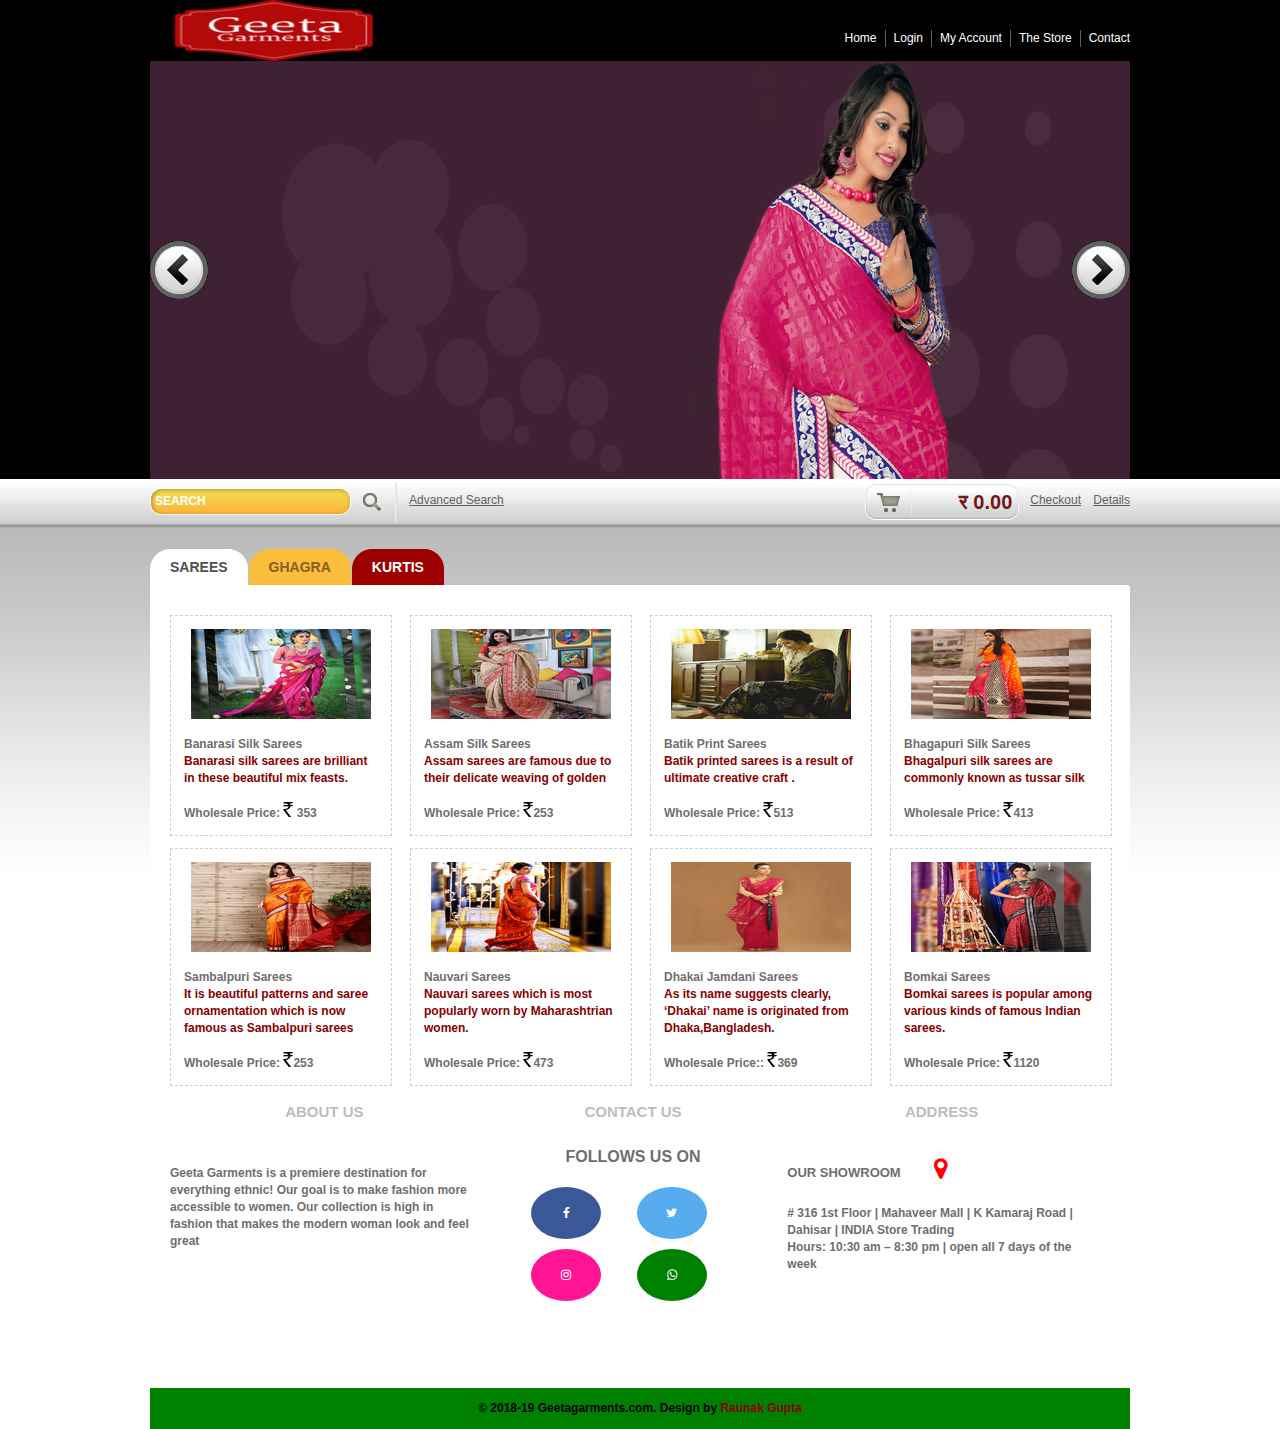
<file: wing-the-air/index.html>
<html xmlns="http://www.w3.org/1999/xhtml">
<head>
<title>Geeta Garments</title>
<meta http-equiv="Content-type" content="text/html; charset=utf-8" />
<link rel="stylesheet" href="css/style.css" type="text/css" media="all" />
<link rel="stylesheet" href="https://cdnjs.cloudflare.com/ajax/libs/font-awesome/4.7.0/css/font-awesome.min.css">
<script src="js/jquery-1.4.1.min.js" type="text/javascript"></script>
<script src="js/jquery.jcarousel.pack.js" type="text/javascript"></script>
<script src="js/jquery.slide.js" type="text/javascript"></script>
<script src="js/jquery-func.js" type="text/javascript"></script>
</head>
<body>

<div id="top">
  <div class="shell">

  <div id="header">
      <h1 id="logo"><a href="#">Geeta Garments</a></h1>
      <div id="navigation">
        <ul>
          <li><a href="#">Home</a></li>
          <li><a href="login.php">Login</a></li>
          <li><a href="#">My Account</a></li>
          <li><a href="#">The Store</a></li>
          <li class="last"><a href="#">Contact</a></li>
        </ul>
      </div>
    </div>

    <div id="slider">
      <div id="slider-holder">
        <ul>
          <li><a href="#"><img src="css/images/slide1.jpg" alt="" /></a></li>
          <li><a href="#"><img src="css/images/slide2.jpg" alt="" /></a></li>
          <li><a href="#"><img src="css/images/slide3.jpg" alt="" /></a></li>
          <li><a href="#"><img src="css/images/slide4.jpg" alt="" /></a></li>
          <li><a href="#"><img src="css/images/slide5.jpg" alt="" /></a></li>
          <li><a href="#"><img src="css/images/slide6.jpg" alt="" /></a></li>
        </ul>
      </div>
      <div id="slider-nav"> <a href="#" class="prev">Previous</a> <a href="#" class="next">Next</a> </div>
    </div>

	</div>
</div>

<div id="main">
  <div class="shell">
    
    <div class="options">
      <div class="search">
        <form action="#" method="post">
          <span class="field">
          <input type="text" class="blink" value="SEARCH" title="SEARCH" />
          </span>
          <input type="text" class="search-submit" value="GO" />
        </form>
      </div>
      <span class="left"><a href="#">Advanced Search</a></span>
      <div class="right"> <span class="cart"> <a href="#" class="cart-ico">&nbsp;</a> <strong>&#2352; 0.00</strong> </span> <span class="left more-links"> <a href="#">Checkout</a> <a href="#">Details</a> </span> </div>
    </div>
    
    <div id="content">
      
      <div class="tabs">
        <ul>
		<li><a href="#" class="active"><span>Sarees</span></a></li>
          <li><a href="#"><span>Ghagra</span></a></li>
          <li><a href="#" class="red"><span>Kurtis</span></a></li>
       
        </ul>
      </div>
     
      <div id="container">
        <div class="tabbed">
          
          <div class="tab-content" style="display:block;">
            <div class="items">
            
               <div class="cl">&nbsp;</div>
              <ul>
                <li>
                  <div class="image"> <a href="#"><img src="css/images/fg.jpg" alt="" /></a> </div>
                  <p><br> <b>Banarasi Silk Sarees<b><br />
                    <span>Banarasi silk sarees are brilliant in these beautiful mix feasts.</span><br />
                    </p>
                  <p class="price">Wholesale Price:&nbsp;<img src="css/images/Rs.png"/> 353 </p>
                </li>
                <li>
                  <div class="image"> <a href="#"><img src="css/images/fg1.jpg" alt="" /></a> </div>
                  <p><br> Assam Silk Sarees<br />
                     <span> Assam sarees are famous due to their delicate weaving of golden</span><br />
                    </p>
                  <p class="price">Wholesale Price:&nbsp;<img src="css/images/Rs.png"/>253 </p>
                </li>
                <li>
                  <div class="image"> <a href="#"><img src="css/images/fg2.jpg" alt="" /></a> </div>
                  <p><br>Batik Print Sarees<br />
                    <span>Batik printed sarees is a result of ultimate creative craft .</span><br />
                   </p>
                  <p class="price">Wholesale Price:&nbsp;<img src="css/images/Rs.png"/>513 </p>
                </li>
                <li>
                  <div class="image"> <a href="#"><img src="css/images/fg3.jpg" alt="" /></a> </div>
                  <p><br>Bhagapuri Silk Sarees <br />
                    <span>Bhagalpuri silk sarees are commonly known as tussar silk</span><br />
                    </p>
                  <p class="price">Wholesale Price:&nbsp;<img src="css/images/Rs.png"/>413 </p>
                </li>
                <li>
                  <div class="image"> <a href="#"><img src="css/images/fg4.jpg" alt="" /></a> </div>
                  <p><br>Sambalpuri Sarees<br />
                  <span>It is beautiful patterns and saree ornamentation which is now famous as Sambalpuri sarees</span><br />
                   </p>
                  <p class="price">Wholesale Price:&nbsp;<img src="css/images/Rs.png"/>253</p>
                </li>
                <li>
                  <div class="image"> <a href="#"><img src="css/images/fg5.jpg" alt="" /></a> </div>
                  <p><br>Nauvari Sarees <br />
                   <span> Nauvari sarees which is most popularly worn by Maharashtrian women.</span><br />
                    </p>
                  <p class="price">Wholesale Price:&nbsp;<img src="css/images/Rs.png"/>473 </p>
                </li>
                <li>
                  <div class="image"> <a href="#"><img src="css/images/fg6.jpg" alt="" /></a> </div>
                  <p><br>Dhakai Jamdani Sarees<br />
                   <span>As its name suggests clearly, ‘Dhakai’ name is originated from Dhaka,Bangladesh. </span><br />
                   </p>
                  <p class="price">Wholesale Price::&nbsp;<img src="css/images/Rs.png"/>369</p>
                </li>
                <li>
                  <div class="image"> <a href="#"><img src="css/images/fg7.jpg" alt="" /></a> </div>
                  <p><br>Bomkai Sarees<br />
                    <span>Bomkai sarees is popular among various kinds of famous Indian sarees.</span><br />
                   </p>
                  <p class="price">Wholesale Price:&nbsp;<img src="css/images/Rs.png"/>1120 </p>
                </li>
               </ul>
              <div class="cl">&nbsp;</div>
            </div>
          </div>
  
          
          <div class="tab-content">
            <div class="items">
              
            </div>
          </div>
         
          <div class="tab-content">
            <div class="items">
             
			 </div>
          </div>
         
        </div>

        <div class="brands">
          <div class="items">
            
              <div id="d1">
				<h3><center>About Us</center></h3>
				<br><br><b>Geeta Garments is a premiere destination for everything ethnic! Our goal is
				to make fashion more accessible to women. Our collection is high in fashion 
				that makes the modern woman look and feel great</b>
			  </div>
			<div id="d2">
				<h3><center>Contact Us</center></h3>
				<br><font size="3"><center><b>FOLLOWS US ON</b></font><br><br>
				<a href="#" class="fa fa-facebook"></a>
				<a href="#" class="fa fa-twitter"></a>
				<a href="#" class="fa fa-instagram"></a>
				<a href="#" class="fa fa-whatsapp"></a>
				</center>

			</div>
			<div id="d3">
				<h3><center>Address</center></h3>
<font size="2"><b>OUR SHOWROOM </b><a href="https://www.google.co.in/maps/place/Don+Bosco+Institute+Of+Technology/@19.0812583,72.8864074,17z/data=!3m1!4b1!4m5!3m4!1s0x3be7c8866a456c9f:0x8d1745d15baac575!8m2!3d19.0812532!4d72.8885961?hl=en&authuser=0" target="_blank" class="fa fa-map-marker" style="font-size:24px"></a></font><br>
# 316 1st Floor | Mahaveer Mall | K Kamaraj Road | Dahisar | INDIA 
Store Trading <br>Hours: 10:30 am – 8:30 pm | open all 7 days of the week<br>
			<iframe src="https://www.google.com/maps/embed?pb=!1m18!1m12!1m3!1d30133.58409576202!2d72.85127779388206!3d19.251988633030873!2m3!1f0!2f0!3f0!3m2!1i1024!2i768!4f13.1!3m3!1m2!1s0x3be7b0eef33fcc13%3A0xdf8f3b35a262c586!2sDahisar+East%2C+Mumbai%2C+Maharashtra!5e0!3m2!1sen!2sin!41492677298704" width="308.66px" height="100" frameborder="0" style="border:0" allowfullscreen></iframe>

			</div>

              <div class="cl">&nbsp;</div>
            </div>
          </div>
		  </div>
      
        <footer>
           &copy; 2018-19  Geetagarments.com. Design by <a href="">Raunak Gupta</a> 
        </footer>
       
      </div>
      <!-- End Container -->
    </div>
    <!-- End Content -->
  </div>
</div>
<!-- End Main -->
</body>
</html>
</file>
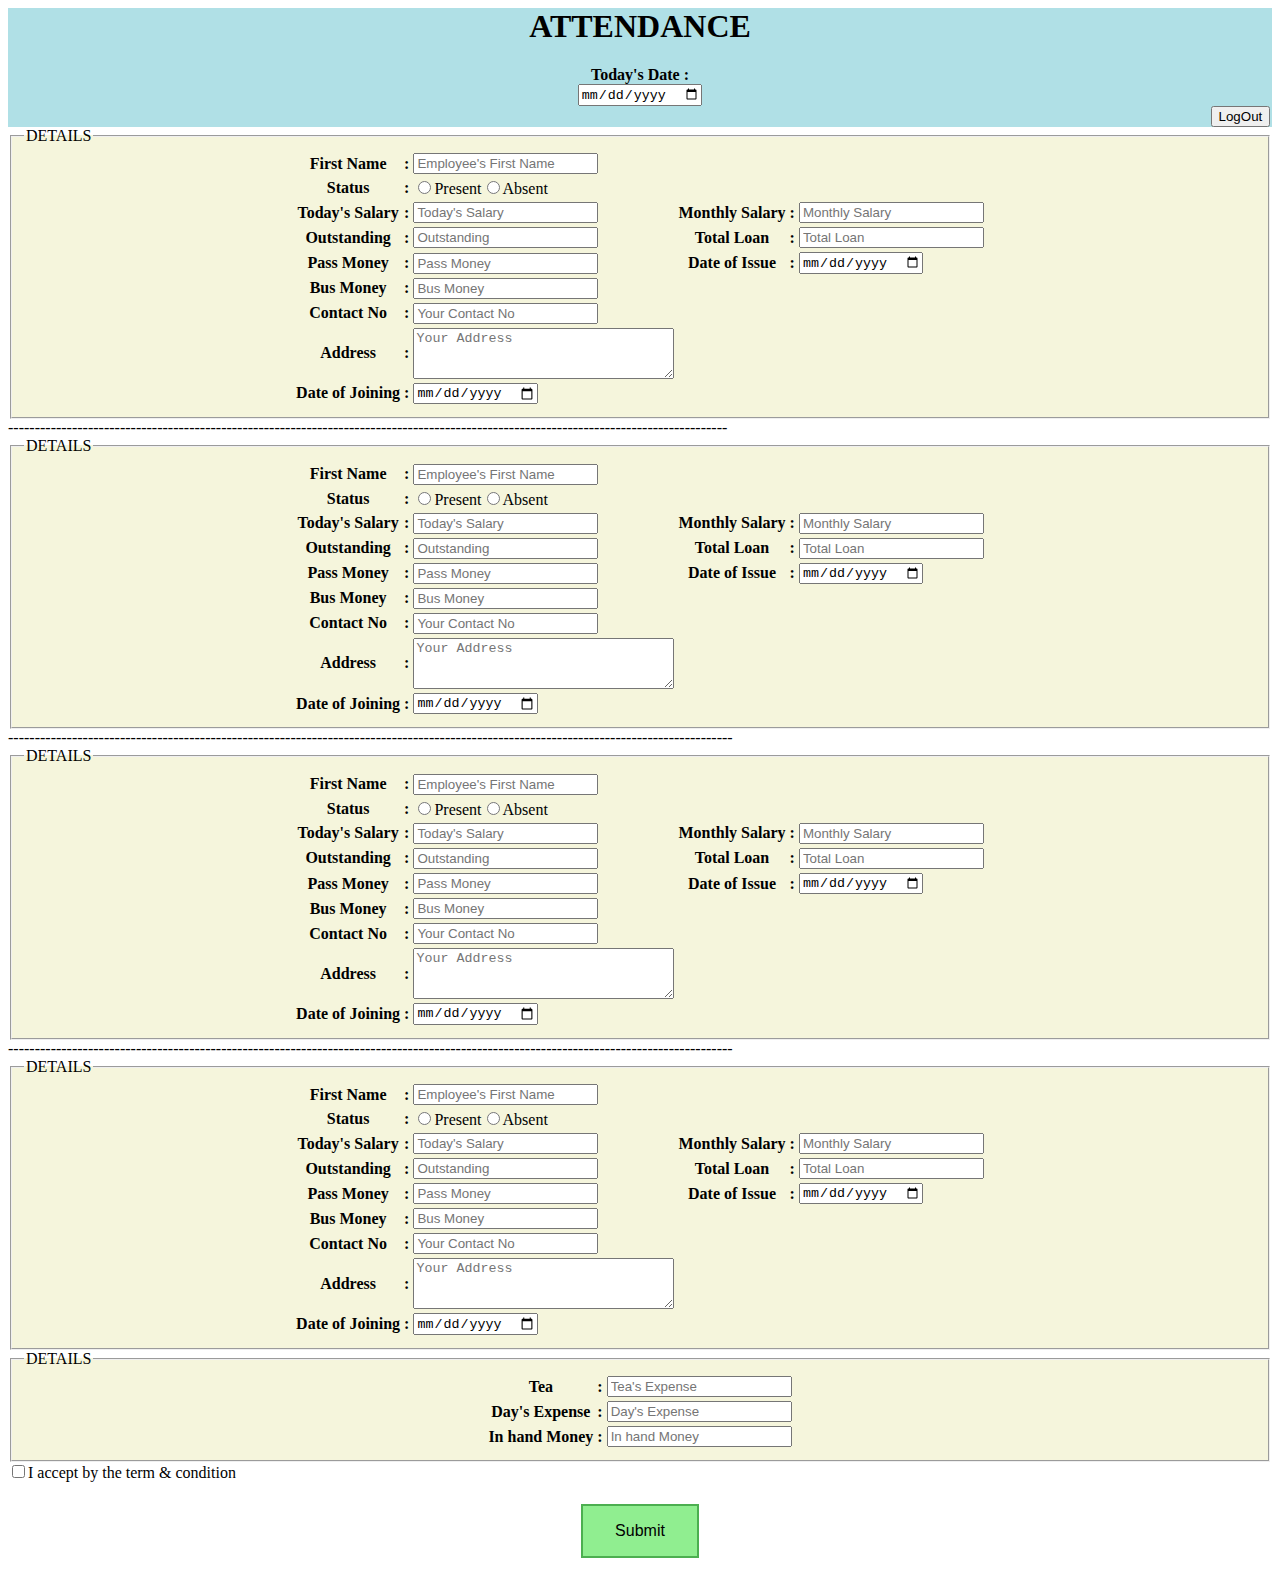
<file: se/attendance.html>
<?php
if(isset($_POST['Date']) && ($_POST['Emp1Name']) && ($_POST['Status1']) && ($_POST['TodSal1']) && ($_POST['MonSal1']) && ($_POST['Out1']) && ($_POST['TotLoan1']) && ($_POST['PassMon1']) && ($_POST['DOI1']) && ($_POST['BusMon1']) && ($_POST['ConNo1']) && ($_POST['Add1']) && ($_POST['DOJ1']) && 
        ($_POST['Date']) && ($_POST['Emp2Name']) && ($_POST['Status2']) && ($_POST['TodSal2']) && ($_POST['MonSal2']) && ($_POST['Out2']) && ($_POST['TotLoan2']) && ($_POST['PassMon2']) && ($_POST['DOI2']) && ($_POST['BusMon2']) && ($_POST['ConNo2']) && ($_POST['Add2']) && ($_POST['DOJ2']) && 
		($_POST['Date']) && ($_POST['Emp3Name']) && ($_POST['Status2']) && ($_POST['TodSal3']) && ($_POST['MonSal3']) && ($_POST['Out3']) && ($_POST['TotLoan3']) && ($_POST['PassMon3']) && ($_POST['DOI3']) && ($_POST['BusMon3']) && ($_POST['ConNo3']) && ($_POST['Add3']) && ($_POST['DOJ3']) &&
		($_POST['Date']) && ($_POST['Emp4Name']) && ($_POST['Status2']) && ($_POST['TodSal4']) && ($_POST['MonSal4']) && ($_POST['Out4']) && ($_POST['TotLoan4']) && ($_POST['PassMon4']) && ($_POST['DOI4']) && ($_POST['BusMon4']) && ($_POST['ConNo4']) && ($_POST['Add4']) && ($_POST['DOJ4']) &&
		($_POST['Date']) && ($_POST['Tea'])      && ($_POST['DayExp'])  && ($_POST['InHanMon']))
{
 $Date=$_POST['Date'];
 $Emp1Name=$_POST['Emp1Name'];
 $Status1=$_POST['Status1'];
 $TodSal1=$_POST['TodSal1'];
 $MonSal1=$_POST['MonSal1'];
 $Out1=$_POST['Out1']; 
 $TotLoan1=$_POST['TotLoan1'];
 $PassMon1=$_POST['PassMon1'];
 $DOI1=$_POST['DOI1'];
 $BusMon1=$_POST['BusMon1'];
 $ConNo1=$_POST['ConNo1'];
 $Add1=$_POST['Add1'];
 $DOJ1=$_POST['DOJ1'];
 
 $Date=$_POST['Date'];
 $Emp2Name=$_POST['Emp2Name'];
 $Status2=$_POST['Status2'];
 $TodSal2=$_POST['TodSal2'];
 $MonSal2=$_POST['MonSal2'];
 $Out2=$_POST['Out2']; 
 $TotLoan2=$_POST['TotLoan2'];
 $PassMon2=$_POST['PassMon2'];
 $DOI2=$_POST['DOI2'];
 $BusMon2=$_POST['BusMon2'];
 $ConNo2=$_POST['ConNo2'];
 $Add2=$_POST['Add2'];
 $DOJ2=$_POST['DOJ2'];

 $Date=$_POST['Date'];
 $Emp3Name=$_POST['Emp3Name'];
 $Status3=$_POST['Status3'];
 $TodSal3=$_POST['TodSal3'];
 $MonSal3=$_POST['MonSal3'];
 $Out3=$_POST['Out3']; 
 $TotLoan3=$_POST['TotLoan3'];
 $PassMon3=$_POST['PassMon3'];
 $DOI3=$_POST['DOI3'];
 $BusMon3=$_POST['BusMon3'];
 $ConNo3=$_POST['ConNo3'];
 $Add3=$_POST['Add3'];
 $DOJ3=$_POST['DOJ3'];
 
 $Date=$_POST['Date'];
 $Emp4Name=$_POST['Emp4Name'];
 $Status4=$_POST['Status4'];
 $TodSal4=$_POST['TodSal4'];
 $MonSal4=$_POST['MonSal4'];
 $Out4=$_POST['Out4']; 
 $TotLoan4=$_POST['TotLoan4'];
 $PassMon4=$_POST['PassMon4'];
 $DOI4=$_POST['DOI4'];
 $BusMon4=$_POST['BusMon4'];
 $ConNo4=$_POST['ConNo4'];
 $Add4=$_POST['Add4'];
 $DOJ4=$_POST['DOJ4'];
 
 $Date=$_POST['Date'];
 $Tea=$_POST['Tea'];
 $DayExp=$_POST['DayExp'];
 $InHanMon=$_POST['InHanMon'];


 include "connect.php";
 
$sql1="insert into emp1 values ('$Date', '$Emp1Name', '$Status1', '$TodSal1', '$MonSal1', '$Out1', '$TotLoan1', '$PassMon1', '$DOI1','$BusMon1', '$ConNo1', '$Add1' ,'$DOJ1')";
$sql2="insert into emp2 values ('$Date', '$Emp2Name', '$Status2', '$TodSal2', '$MonSal2', '$Out2', '$TotLoan2', '$PassMon2', '$DOI2','$BusMon2', '$ConNo2', '$Add2' ,'$DOJ2')";
$sql3="insert into emp3 values ('$Date', '$Emp3Name', '$Status3', '$TodSal3', '$MonSal3', '$Out3', '$TotLoan3', '$PassMon3', '$DOI3','$BusMon3', '$ConNo3', '$Add3' ,'$DOJ3')";
$sql4="insert into emp4 values ('$Date', '$Emp4Name', '$Status4', '$TodSal4', '$MonSal4', '$Out4' ,'$TotLoan4', '$PassMon4', '$DOI4','$BusMon4', '$ConNo4', '$Add4' ,'$DOJ4')";

$final="insert into expninhan values('$Date','$Tea','$DayExp','$InHanMon')";

$a = mysqli_query($con,$sql1);
$b = mysqli_query($con,$sql2);
$c = mysqli_query($con,$sql3);
$d = mysqli_query($con,$sql4);
$e = mysqli_query($con,$final);
	echo "Submitted";

mysqli_select_db($con,"attendance");
$p="select * from emp1 ";
$q="select * from emp2 ";
$r="select * from emp3 ";
$s="select * from emp4 ";
$t="select * from expninhan ";

$res1 = mysqli_query($con, $p);
$res2 = mysqli_query($con, $q);
$res3 = mysqli_query($con, $r);
$res4 = mysqli_query($con, $s);
$res5 = mysqli_query($con, $t);



mysqli_close($con);
}
?>

<!DOCTYPE>
<html>
<head>

<style>
div
{
	background-color:powderblue;
}

fieldset
{
	background-color:beige;
}

.button {
    background-color: #4CAF50;
    border: none;
    color: lightgreen;
    padding: 16px 32px;
    text-align: center;
    text-decoration: none;
    display: inline-block;
    font-size: 16px;
    margin: 4px 2px;
    cursor: pointer;
}

.button1 {
    background-color: lightgreen; 
    color: black; 
    border: 2px solid #4CAF50;
}

.button1:hover 
{
    background-color: #4CAF50;
    color: white;
}
</style>

</head>
<body>
<!-- <button type="button"
style="background-color:yellow;margin-left:50px;margin-right:200px;display:block;margin-top:50%;margin-bottom:0%">
mybuttonname</button> -->

<form name="attendance" id="myform" action="form.html" method="POST" >
<div align="center" width="100" height="50">
	<h1 align="center">ATTENDANCE</h1>
	<b>Today's Date : </b> <input type="date" name="Date" placeholder="Today's Date"
	                              style="margin-left:0%;margin-right:0px;display:block;margin-top:0%;margin-bottom:0%">
	<button class="" type="submit" name="logout" 
            style="margin-left:95%;margin-right:0px;display:block;margin-top:0%;margin-bottom:0%">LogOut</button>
</div> 

<fieldset>
	<legend>DETAILS</legend>
	<table align="center" >
		<tr>
			<th align="center">First Name</th>
			<th>:</th>
			<td><input type="text" name="Emp1Name" placeholder="Employee's First Name"></input></td>
		</tr>
		<tr>
			<th align="center">Status</th>
			<th>:</th>
			<td><input type="radio" name="Status1" value="1">Present<input type="radio" name="Status1" value="0">Absent</input></td>
		</tr>
		<tr>
			<th align="center">Today's Salary</th>
			<th>:</th>
			<td><input type="text" name="TodSal1" placeholder="Today's Salary"></input></td>
			<th align="center">Monthly Salary</th>
			<th>:</th>
			<td><input type="text" name="MonSal1" placeholder="Monthly Salary"></input></td>	
		</tr>
		<tr>
			<th align="center">Outstanding</th>
			<th>:</th>
			<td><input type="text" name="Out1" placeholder="Outstanding"></input></td>
			<th align="center">Total Loan</th>
			<th>:</th>
			<td><input type="text" name="TotLoan1" placeholder="Total Loan"></input></td>
		</tr>
		<tr>
			<th align="center">Pass Money</th>
			<th>:</th>
			<td><input type="text" name="PassMon1" placeholder="Pass Money"></input></td>
			<th align="center">Date of Issue</th>
			<th>:</th>
			<td><input type="date" name="DOI1" placeholder="Date of issue"></input></td>
		</tr>
		<tr>
			<th align="center">Bus Money</th>
			<th>:</th>
			<td><input type="text" name="BusMon1" placeholder="Bus Money"></input></td>
		</tr>
		
		<tr>
			<th align="center">Contact No</th>
			<th>:</th>
			<td><input type="number" name="ConNo1" placeholder="Your Contact No"></input></td>
		</tr>
		
		<tr>
			<th align="center">Address</th>
			<th>:</th>
			<td><textarea name="Add1" rows="3" cols="30" placeholder="Your Address"></textarea></td>
		</tr>
				
		<tr>
			<th align="center">Date of Joining</th>
			<th>:</th>
			<td><input type="date" name="DOJ1" placeholder="Date of Joining"></input></td>
		</tr>

	</table>
	
</fieldset>




---------------------------------------------------------------------------------------------------------------------------------------




<fieldset>
	<legend>DETAILS</legend>
	<table align="center" >
		<tr>
			<th align="center">First Name</th>
			<th>:</th>
			<td><input type="text" name="Emp2Name" placeholder="Employee's First Name"></input></td>
		</tr>
		<tr>
			<th align="center">Status</th>
			<th>:</th>
			<td><input type="radio" name="Status2" value="1">Present<input type="radio" name="Status2" value="0">Absent</input></td>
		</tr>
		<tr>
			<th align="center">Today's Salary</th>
			<th>:</th>
			<td><input type="text" name="TodSal2" placeholder="Today's Salary"></input></td>
			<th align="center">Monthly Salary</th>
			<th>:</th>
			<td><input type="text" name="MonSal2" placeholder="Monthly Salary"></input></td>	
		</tr>
		<tr>
			<th align="center">Outstanding</th>
			<th>:</th>
			<td><input type="text" name="Out2" placeholder="Outstanding"></input></td>
			<th align="center">Total Loan</th>
			<th>:</th>
			<td><input type="text" name="TotLoan2" placeholder="Total Loan"></input></td>
		</tr>
		<tr>
			<th align="center">Pass Money</th>
			<th>:</th>
			<td><input type="text" name="PassMon2" placeholder="Pass Money"></input></td>
			<th align="center">Date of Issue</th>
			<th>:</th>
			<td><input type="date" name="DOI2" placeholder="Date of issue"></input></td>
		</tr>
		<tr>
			<th align="center">Bus Money</th>
			<th>:</th>
			<td><input type="text" name="BusMon2" placeholder="Bus Money"></input></td>
		</tr>
		
		<tr>
			<th align="center">Contact No</th>
			<th>:</th>
			<td><input type="number" name="ConNo2" placeholder="Your Contact No"></input></td>
		</tr>
		
		<tr>
			<th align="center">Address</th>
			<th>:</th>
			<td><textarea name="Add2" rows="3" cols="30" placeholder="Your Address"></textarea></td>
		</tr>
				
		<tr>
			<th align="center">Date of Joining</th>
			<th>:</th>
			<td><input type="date" name="DOJ2" placeholder="Date of Joining"></input></td>
		</tr>

	</table>

</fieldset>



----------------------------------------------------------------------------------------------------------------------------------------



<fieldset>
	<legend>DETAILS</legend>
	<table align="center" >
		<tr>
			<th align="center">First Name</th>
			<th>:</th>
			<td><input type="text" name="Emp3Name" placeholder="Employee's First Name"></input></td>
		</tr>
		<tr>
			<th align="center">Status</th>
			<th>:</th>
			<td><input type="radio" name="Status3" value="1">Present<input type="radio" name="Status3" value="0">Absent</input></td>
		</tr>
		<tr>
			<th align="center">Today's Salary</th>
			<th>:</th>
			<td><input type="text" name="TodSal3" placeholder="Today's Salary"></input></td>
			<th align="center">Monthly Salary</th>
			<th>:</th>
			<td><input type="text" name="MonSal3" placeholder="Monthly Salary"></input></td>	
		</tr>
		<tr>
			<th align="center">Outstanding</th>
			<th>:</th>
			<td><input type="text" name="Out3" placeholder="Outstanding"></input></td>
			<th align="center">Total Loan</th>
			<th>:</th>
			<td><input type="text" name="TotLoan3" placeholder="Total Loan"></input></td>
		</tr>
		<tr>
			<th align="center">Pass Money</th>
			<th>:</th>
			<td><input type="text" name="PassMon3" placeholder="Pass Money"></input></td>
			<th align="center">Date of Issue</th>
			<th>:</th>
			<td><input type="date" name="DOI3" placeholder="Date of issue"></input></td>
		</tr>
		<tr>
			<th align="center">Bus Money</th>
			<th>:</th>
			<td><input type="text" name="BusMon3" placeholder="Bus Money"></input></td>
		</tr>
		
		<tr>
			<th align="center">Contact No</th>
			<th>:</th>
			<td><input type="number" name="ConNo3" placeholder="Your Contact No"></input></td>
		</tr>
		
		<tr>
			<th align="center">Address</th>
			<th>:</th>
			<td><textarea name="Add3" rows="3" cols="30" placeholder="Your Address"></textarea></td>
		</tr>
				
		<tr>
			<th align="center">Date of Joining</th>
			<th>:</th>
			<td><input type="date" name="DOJ3" placeholder="Date of Joining"></input></td>
		</tr>

	</table>

</fieldset>



----------------------------------------------------------------------------------------------------------------------------------------



<fieldset>
	<legend>DETAILS</legend>
	<table align="center" >
		<tr>
			<th align="center">First Name</th>
			<th>:</th>
			<td><input type="text" name="Emp4Name" placeholder="Employee's First Name"></input></td>
		</tr>
		<tr>
			<th align="center">Status</th>
			<th>:</th>
			<td><input type="radio" name="Status4" value="1">Present<input type="radio" name="Status4" value="0">Absent</input></td>
		</tr>
		<tr>
			<th align="center">Today's Salary</th>
			<th>:</th>
			<td><input type="text" name="TotLoan4" placeholder="Today's Salary"></input></td>
			<th align="center">Monthly Salary</th>
			<th>:</th>
			<td><input type="text" name="MonSal4" placeholder="Monthly Salary"></input></td>	
		</tr>
		<tr>
			<th align="center">Outstanding</th>
			<th>:</th>
			<td><input type="text" name="Out4" placeholder="Outstanding"></input></td>
			<th align="center">Total Loan</th>
			<th>:</th>
			<td><input type="text" name="TotLoan4" placeholder="Total Loan"></input></td>
		</tr>
		<tr>
			<th align="center">Pass Money</th>
			<th>:</th>
			<td><input type="text" name="PassMon4" placeholder="Pass Money"></input></td>
			<th align="center">Date of Issue</th>
			<th>:</th>
			<td><input type="date" name=""DOI4 placeholder="Date of issue"></input></td>
		</tr>
		<tr>
			<th align="center">Bus Money</th>
			<th>:</th>
			<td><input type="text" name="BusMon4" placeholder="Bus Money"></input></td>
		</tr>
		
		<tr>
			<th align="center">Contact No</th>
			<th>:</th>
			<td><input type="number" name="ConNo4" placeholder="Your Contact No"></input></td>
		</tr>
		
		<tr>
			<th align="center">Address</th>
			<th>:</th>
			<td><textarea name="Add4" rows="3" cols="30" placeholder="Your Address"></textarea></td>
		</tr>
				
		<tr>
			<th align="center">Date of Joining</th>
			<th>:</th>
			<td><input type="date" name="DOJ4" placeholder="Date of Joining"></input></td>
		</tr>

	</table>

</fieldset>

<fieldset>
	<legend>DETAILS</legend>
	<table align="center">

	<tr>
			<th align="center">Tea</th>
			<th>:</th>
			<td><input type="text" name="Tea" placeholder="Tea's Expense"></input></td>
	</tr>
	
	<tr>
			<th align="center">Day's Expense</th>
			<th>:</th>
			<td><input type="text" name="DayExp" placeholder="Day's Expense"></input></td>
	</tr>
	
	<tr>
			<th align="center">In hand Money</th>
			<th>:</th>
			<td><input type="text" name="InHanMon" placeholder="In hand Money"></input></td>
	</tr>
	
	</table>
</fieldset>	

		<input type="checkbox">I accept by the term & condition</input><br></br>
		<center><button class="button button1" type="submit" align="center" name="submit">Submit</button></center>

</body>
</html>
</file>
<file: wing-the-air/css/style.css>
* { padding:0; margin:0; outline:0; }
body {
	background:#fff;
	font-family: Arial, sans-serif;
	font-size:12px;
	line-height:17px;
	color:#6f6e6e;
}
.fa {
  padding: 20px;
  font-size: 30px;
  width: 30px;
  text-align: center;
  text-decoration: none;
  margin: 5px 2px;
  border-radius: 50%;
}

.fa:hover {
    opacity: 0.7;
}

.fa-facebook {
  background: #3B5998;
  color: white;
}

.fa-twitter {
  background: #55ACEE;
  color: white;
}
.fa-instagram {
  background: #FF1493;
  color: white;
}
.fa-whatsapp{
	background: green;
  color: white;
}
.fa-map-marker{
	color: red;
	
}
.items #d1{
float:left;
width:308.66px;
height:250px;
}
.items #d2{
float:left;
width:308.66px;
height:250px;
}
.items #d3{
float:left;
width:308.66px;
height:250px;
}

input, textarea, select { font-family: Arial, sans-serif; font-size:12px; color:#333; }
textarea { overflow:auto;}

a img { border:0; }

a { color:#890000; text-decoration: none; cursor:pointer; }
a:hover { color:#333; }

.left, .alignleft { float:left; display:inline; }
.right, .alignright { float:right; display:inline; }

.cl { font-size:0; line-height:0; clear:both; display:block; height:0; }

.al { text-align: left; }
.ar { text-align: right; }
.ac { text-align: center; }

h3 { font-size:15px; line-height:18px; color:#bcbcbc; text-transform: uppercase; }

h1#logo { font-size:0; line-height:0; width:248px; height:61px; float:left; }
h1#logo a{ display:block; height:61px; text-indent: -4000px; background:url(images/logo.png); }

#navigation { float:right; white-space:nowrap; }
#navigation ul{ list-style-type: none; padding-top:30px;}
#navigation ul li{ float:left; display:inline; border-right:solid 1px #5f5f5f; padding-right:8px; margin-right:8px;}
#navigation ul li.last{ border-right:0; padding-right:0; margin-right:0;}
#navigation ul li a{ color:#fff;}
#navigation ul li a:hover,
#navigation ul li a.active { color:#ffd900; }


.shell { width:980px; margin:0 auto;}

#top { height:479px; background:#000;}
#header { height:61px;}

#slider { width:980px; height:418px; position:relative; overflow:hidden; }
#slider-holder { width:980px; height:418px; position:relative; overflow:hidden; }
#slider-holder ul{ width:980px; height:418px; position:relative; overflow:hidden; list-style-type: none;}
#slider-holder .jcarousel-clip{ width:980px; height:418px; position:relative; overflow:hidden; }

#slider-holder ul li{ width:980px; height:418px; position:relative; overflow:hidden; float:left; display:inline; }
#slider-nav a{ position:absolute; top:180px; font-size:0; line-height:0; z-index:2; width:58px; height:58px; text-indent: -4000px; }
#slider-nav a.prev{ background:url(images/prev.gif); left:0;}
#slider-nav a.next{ background:url(images/next.gif); right:0;}


#main { width:100%; background:url(images/main.gif) repeat-x 0 0;}

.options { height:47px; white-space:nowrap; padding-top:3px; }
.options .search{ float:left; padding:6px 0 0 0; background:url(images/border.gif) repeat-y right 0; height:33px; margin-right:12px;}
.options .search .field{ float:left; width:191px; height:21px; background:url(images/field.gif); padding:6px 5px 0 5px;}
.options .search .field input{ width:191px; border:0; background:transparent; color:#fff; font-weight: bold;}
.search-submit{ float:left; font-size:0; line-height:0; width:24px; height:27px; background:url(images/search.gif); text-indent: -4000px; border:0; margin-left:9px; cursor:pointer; position:relative; top:1px; margin-right:13px;}

.options a { color:#636363; text-decoration: underline;}
.options a:hover { color:#890000; text-decoration: none;}
.options span.left { padding:10px 0 0 0;}
.options span.more-links { margin-left:2px;}
.options span.more-links a{ margin-left:9px;}

.cart { float:left; position:relative; top:2px; }
.cart strong{ float:left; width:95px; height:36px; background:url(images/cart-price.gif); text-align: right; font-size:20px; color:#701616; line-height:36px; padding:0 7px 0 5px;}
.cart-ico{ float:left; width:47px; height:36px; background:url(images/cart.gif) no-repeat 0 0; font-size:0; line-height:0; text-indent: -4000px;}

#content { padding-top:20px; }

.tabs { height:36px; }
.tabs ul{ list-style-type: none; font-size:14px; text-transform: uppercase; font-weight: bold; }
.tabs ul li{ float:left; display:inline; margin-right:1px; }
.tabs ul li a,
.tabs ul li a span { float:left; height:36px; background:url(images/tab.gif) no-repeat 0 -37px; padding:0 0 0 20px;}
.tabs ul li a span { background-position:right -37px; padding:0 20px 0 0;}
.tabs ul li a { position:relative; line-height:36px; color:#895d23; }


.tabs ul li a.red { background-position:0 -74px; color:#fff; }
.tabs ul li a.red span{ background-position:right -74px;}

.tabs ul li a.active,
.tabs ul li a:hover { background-position:0 0; color:#4f4f4f; }
.tabs ul li a.active span,
.tabs ul li a:hover span{ background-position:right 0;}

#container { background:#fff url(images/container-t.gif) no-repeat 0 0; padding:30px 20px; }

.items { position:relative; width:960px; margin-right:-20px; padding-bottom:5px; }
.items ul{ list-style-type: none;}
.items ul .image{ text-align: center;}
.items ul li{ float:left; border:dashed 1px #cfcfcf; width:194px; margin:0 18px 12px 0; padding:13px; }
.items ul li p span{ color:#890000}
.items ul li p.price{ padding-top:15px; }
.items ul li p.price strong{ color:#890000; font-size:14px;}

.brands h3 { padding-bottom:10px;}
.brands a { margin-right:30px;}
footer {
    padding: 1em;
    color: black;
    background-color: green;
    clear: left;
    text-align: center;
}

.tab-content { display:none;}

.tabbed { min-height:420px;}
</file>
